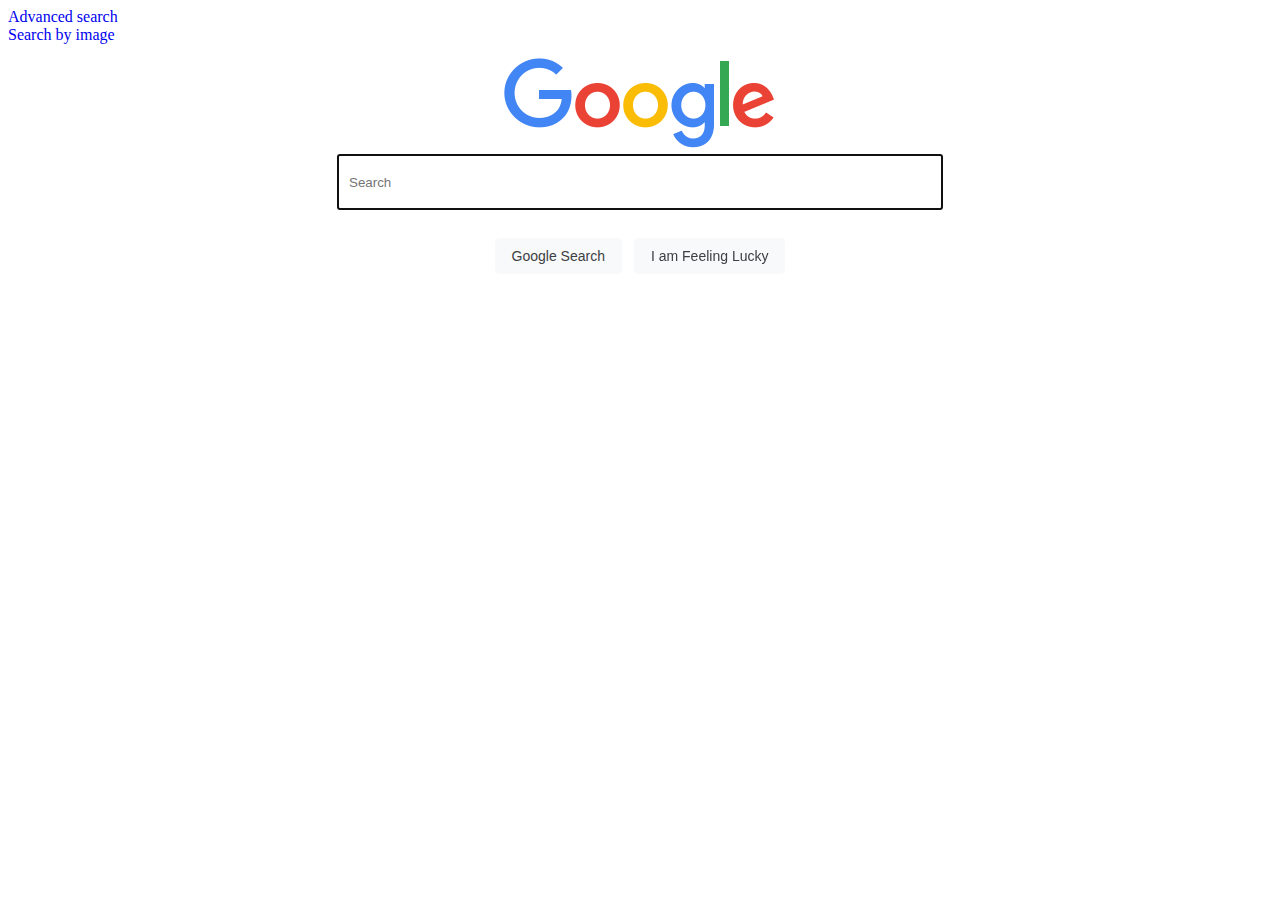
<file: index.html>
<!DOCTYPE html>
<html lang="pl-PL">
    <head>
        <title>Search</title>
        <link href="https://cdn.jsdelivr.net/npm/bootstrap@5.0.0-beta1/dist/css/bootstrap.min.css" rel="stylesheet" integrity="sha384-giJF6kkoqNQ00vy+HMDP7azOuL0xtbfIcaT9wjKHr8RbDVddVHyTfAAsrekwKmP1" crossorigin="anonymous">
        <link rel="stylesheet" href="search.css">
        <meta http-equiv="content-type" content="text/html; charset=utf-8" />
    
    </head>
    <body>

        <div class="row">
            <div class="col-11"></div>
            <div class="col-1" style="height: 50px;">
                <a href="advanced.html" alt="Advanced">Advanced search</a></br>
                <a href="image.html" alt="Image">Search by image</a>
            </div>
        </div>

        <div class="container">
            <div class="head pt-5 mt-1 pb-4">
                <img class="pt-5 mt-5" src="googlelogo_color_272x92dp.png">
            </div>

            <form action="https://google.com/search">
                <div class="input-group md-form form-sm form-1 pl-0 w-50 text-center" style="margin: auto;">
                    <input autocomplete="off" autofocus class="form-control my-0 py-1 mx-5" type="text" name="q" placeholder="Search" aria-label="Search">
                </div>
                <input name="btnK" type="submit" value="Google Search">
                <input name="btnI" type="submit" value="I am Feeling Lucky">

            </form>

            <script src="https://cdn.jsdelivr.net/npm/bootstrap@5.0.0-beta1/dist/js/bootstrap.bundle.min.js" integrity="sha384-ygbV9kiqUc6oa4msXn9868pTtWMgiQaeYH7/t7LECLbyPA2x65Kgf80OJFdroafW" crossorigin="anonymous"></script>
        </div>
    </body>
</html>
</file>
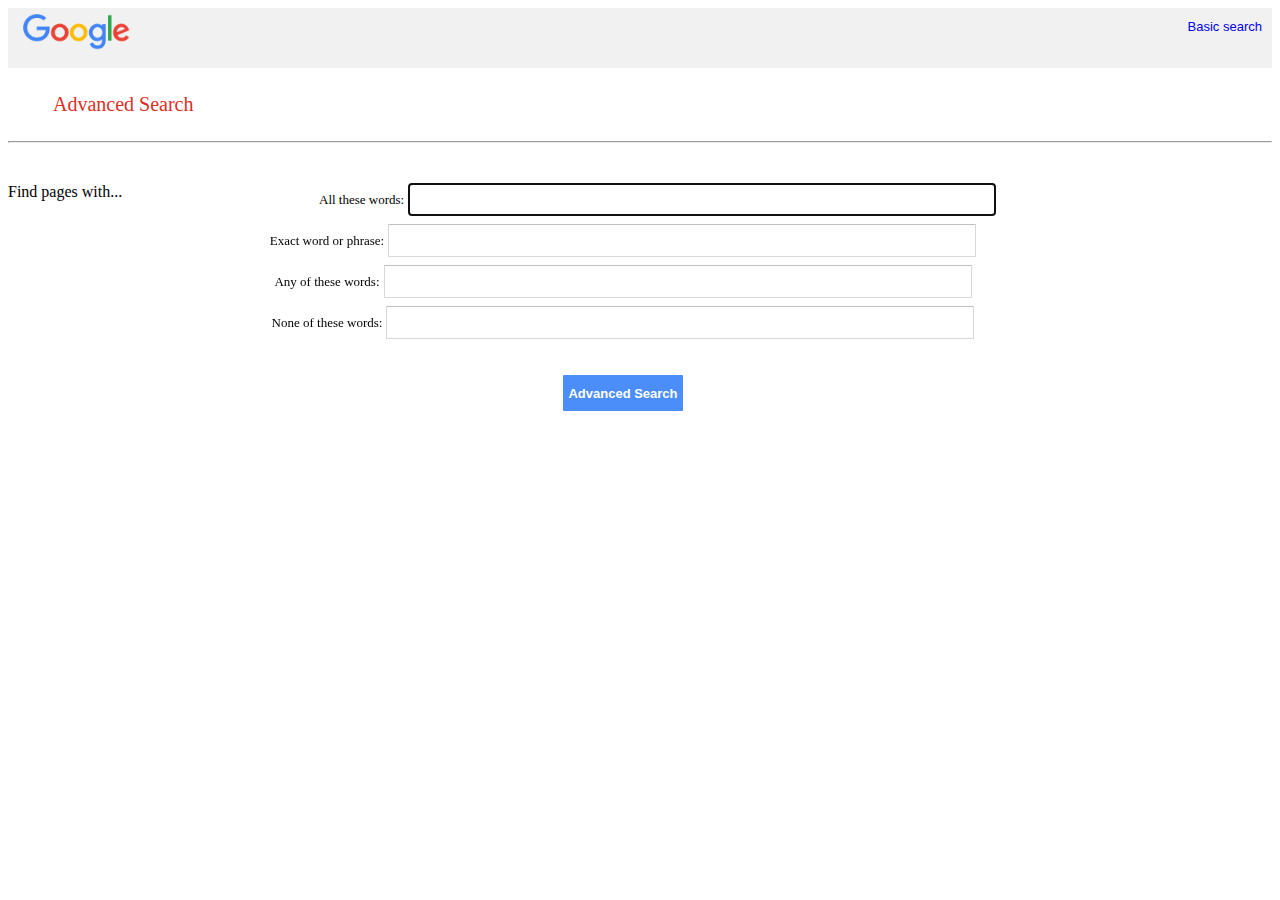
<file: advanced.html>
<!DOCTYPE html>
<html lang="en">
    <head>
        <title>Search</title>
        <link href="https://cdn.jsdelivr.net/npm/bootstrap@5.0.0-beta1/dist/css/bootstrap.min.css" rel="stylesheet" integrity="sha384-giJF6kkoqNQ00vy+HMDP7azOuL0xtbfIcaT9wjKHr8RbDVddVHyTfAAsrekwKmP1" crossorigin="anonymous">
        <link rel="stylesheet" href="advanced.css">
    
    </head>
    <body>

        <div class="navbar">
            <a href="index.html" alt="basic"><img width="107" style="padding-left: 15px; padding-top: 6px;" src="googlelogo_color_272x92dp.png"></a>
            <a href="index.html" style="float: right;" alt="basic" name="basic_back">Basic search</a></br>
        </div>

        <div class="appbar">
            <label style="margin-left:10px">Advanced Search</label>
        </div>

        <hr>

        <div class="container">
            <label class="pt-3 ml-1" style="float: left;">Find pages with...</label>
            <label style="clear: both"></label>

            <div id="options">

                <form action="https://google.com/search">
                    

                    <div class="form-group row">
                        <label for="as_q" class="col-sm-2 col-form-label">All these words:</label>
                        <input autocomplete="off" autofocus type="text" class="col-sm-6" name="as_q" id="as_q">
                    </div>
                    <div class="form-group row">
                        <label for="as_epq" class="col-sm-2 col-form-label">Exact word or phrase:</label>
                        <input autocomplete="off" autofocus type="text" class="col-sm-6" name="as_epq" id="as_epq">
                    </div>
                    <div class="form-group row">
                        <label for="as_oq" class="col-sm-2 col-form-label">Any of these words:</label>
                        <input autocomplete="off" autofocus type="text" class="col-sm-6" name="as_oq" id="as_oq">
                    </div>
                    <div class="form-group row">
                        <label for="as_eq" class="col-sm-2 col-form-label">None of these words:</label>
                        <input autocomplete="off" autofocus type="text" class="col-sm-6" name="as_eq" id="as_eq">
                    </div>
                    
                    <input type="submit" value="Advanced Search">
                </form>
            </div>
        </div>

        <script src="https://cdn.jsdelivr.net/npm/bootstrap@5.0.0-beta1/dist/js/bootstrap.bundle.min.js" integrity="sha384-ygbV9kiqUc6oa4msXn9868pTtWMgiQaeYH7/t7LECLbyPA2x65Kgf80OJFdroafW" crossorigin="anonymous"></script>
    </body>
</html>
</file>
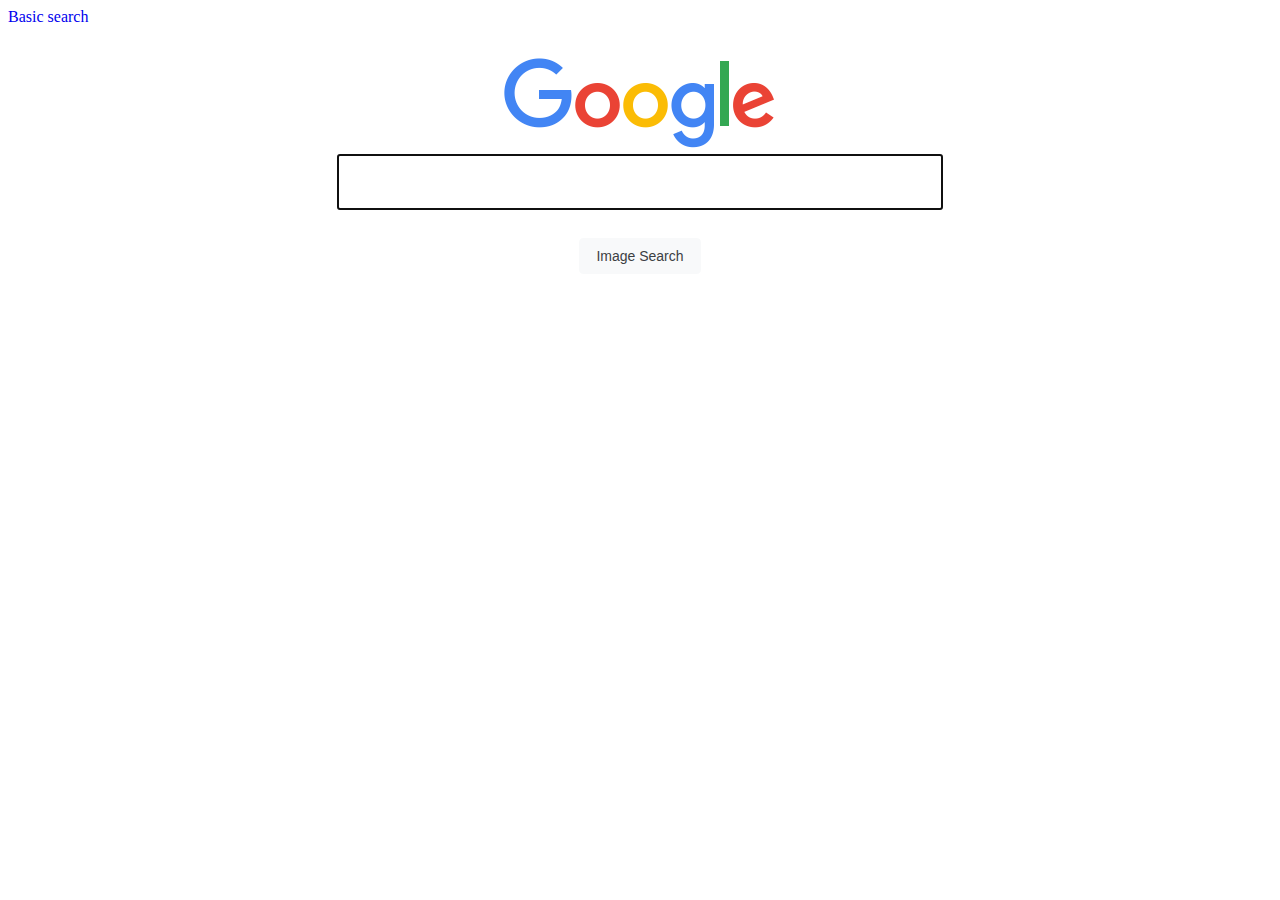
<file: image.html>
<!DOCTYPE html>
<html lang="en">
    <head>
        <title>Search</title>
        <link href="https://cdn.jsdelivr.net/npm/bootstrap@5.0.0-beta1/dist/css/bootstrap.min.css" rel="stylesheet" integrity="sha384-giJF6kkoqNQ00vy+HMDP7azOuL0xtbfIcaT9wjKHr8RbDVddVHyTfAAsrekwKmP1" crossorigin="anonymous">
        <link rel="stylesheet" href="search.css">
    
    </head>
    <body>

        <div class="row">
            <div class="col-11"></div>
            <div class="col-1" style="height: 50px;">
                <a href="index.html" alt="basic">Basic search</a></br>
            </div>
        </div>

        <div class="container">
            <div class="head pt-5 mt-1 pb-4">
                <img class="pt-5 mt-5" src="googlelogo_color_272x92dp.png">
            </div>

            <form action="https://google.com/search">
                <input autocomplete="off" autofocus type="text" name="q"></br>

                <input type="submit" value="Image Search">
                <input type="hidden" name="tbm" value="isch"></br>
            </form>
            <script src="https://cdn.jsdelivr.net/npm/bootstrap@5.0.0-beta1/dist/js/bootstrap.bundle.min.js" integrity="sha384-ygbV9kiqUc6oa4msXn9868pTtWMgiQaeYH7/t7LECLbyPA2x65Kgf80OJFdroafW" crossorigin="anonymous"></script>
        </div>
    </body>
</html>

<!-- https://www.google.com/search?
q=asdf
&sxsrf=ALeKk02a1oAMT_uKa7JaC9O3hfpyRxyHow:1609861810733
&source=lnms
&tbm=isch
&sa=X
&ved=2ahUKEwiav_bKkoXuAhXvkIsKHSB1AFwQ_AUoAXoECAcQAw
&biw=1280
&bih=806

https://www.google.com/search?q=asdf
&source=lmns
&bih=806
&biw=1280
&hl=pl
&sa=X&ved=2ahUKEwjo0tzLkoXuAhUSqYsKHdXQB4gQ_AUoAHoECAEQAA -->
</file>
<file: search.css>
.container {
  text-align: center; }

div > a {
  text-decoration: none;
  text-align: center; }

svg {
  padding: 20px;
  color: #4285f4; }

input[type="submit"] {
  background-color: #f8f9fa;
  border: 1px solid #f8f9fa;
  border-radius: 4px;
  color: #3c4043;
  font-family: arial,sans-serif;
  font-size: 14px;
  margin: 28px 4px;
  padding: 0 16px;
  line-height: 27px;
  height: 36px;
  min-width: 54px;
  text-align: center;
  cursor: pointer;
  user-select: none;
}

input[type="submit"]:hover {
  background-color: #f8f9fa;
  border: 1px solid #dadce0;
  color: #202124;
  box-shadow: 0 1px 1px rgba(0,0,0,0.1);
}

input[type="submit"]:focus {
  border: 1px solid #4d90fe;
  outline: none;
}

input[name="q"] {
  width: 582px;
  height: 50px;
  padding-left: 10px;
  padding-right: 10px;
}

input[name="q"]:hover {
  background-color: #fff;
  box-shadow: 0 1px 6px rgba(32,33,36,.28);
  border-color: rgba(223,225,229,0); 
}

div > label {
  text-align: left; }

input[value="Advanced Search"] {
  background-color: #4b8df9;
  color: white;
  border: none;
  border-radius: 1px;
  font-family: Arial, sans-serif;
  font-weight: bold;
  font-size: small;
  padding: 5px; }

path {
  color: #9aa0a6;
  width: 20px;
  height: 20px;
}

svg {
  display: block;
  height: 5%;
  width: 5%;
  color: #9aa0a6;
}

/*# sourceMappingURL=search.css.map */
</file>
<file: advanced.css>
.container {
  text-align: center; }

a[name="basic_back"] {
  text-decoration: none;
  position: absolute;
  right: 10px;
  top: 5px; }

svg {
  padding: 20px;
  color: #4285f4; }

input[type="submit"] {
  background-color: #f8f9fa;
  border: 1px solid #f8f9fa;
  border-radius: 4px;
  color: #3c4043;
  font-family: arial,sans-serif;
  font-size: 14px;
  margin: 28px 4px;
  padding: 0 16px;
  line-height: 27px;
  height: 36px;
  min-width: 54px;
  text-align: center;
  cursor: pointer;
  user-select: none;
}

input[type="submit"]:hover {
  background-color: #f8f9fa;
  border: 1px solid #dadce0;
  color: #202124;
  box-shadow: 0 1px 1px rgba(0,0,0,0.1);
}

input[type="submit"]:focus {
  border: 1px solid #4d90fe;
  outline: none;
}

input[name="q"] {
  width: 582px;
  height: 50px;
  padding-left: 10px;
  padding-right: 10px;
}

input[name="q"]:hover {
  background-color: #fff;
  box-shadow: 0 1px 6px rgba(32,33,36,.28);
  border-color: rgba(223,225,229,0); 
}

label[class="col-sm-2 col-form-label"] {
  text-align: left; 
  margin: 0;
  padding: 0;
  border: 0;
  font-weight: inherit;
  font-style: inherit;
  font-size: 100%;
  vertical-align: baseline;
  text-decoration: none;
  font-size: 13px; }


div[class="form-group row"] {
  min-height: 41px;
}

#find {
  text-align: left; 
}


div > input {
  width: 100%;
  text-align: left; 
  border-radius: 1px;
  border: 1px solid #d9d9d9;
  border-top: 1px solid #c0c0c0;
  font-size: 13px;
  height: 29px;
  padding: 1px 8px;
  min-width: 167px;
  max-width: 570px;
}

div > span {
  margin: 0;
  padding: 0;
  border: 0;
  font-weight: inherit;
  font-style: inherit;
  font-size: 100%;
  vertical-align: baseline;
  text-decoration: none;
  color: #333;
}

input[value="Advanced Search"] {
  background-color: #4b8df9;
  color: white;
  border: none;
  border-radius: 1px;
  font-family: Arial, sans-serif;
  font-weight: bold;
  font-size: small;
  padding: 5px; }

path {
  color: #9aa0a6;
  width: 20px;
  height: 20px;
}

svg {
  display: block;
  height: 5%;
  width: 5%;
  color: #9aa0a6;
}

/*# sourceMappingURL=search.css.map */


.navbar {
  margin-left: 0 !important;
  margin-right: 0 !important;
  background: #f1f1f1;
  font: 13px/27px Arial,sans-serif;
  position: relative;
  height: 60px;
  width: 100%;
}

.appbar {
  color: #d93025;
  font-size: 20px;
  margin: 25px 35px;
}

#options {
  max-width: 1140px;
  min-width: 200px;
  width: 96%;
  margin: 40px 2% 0 45px !important;
}
</file>
